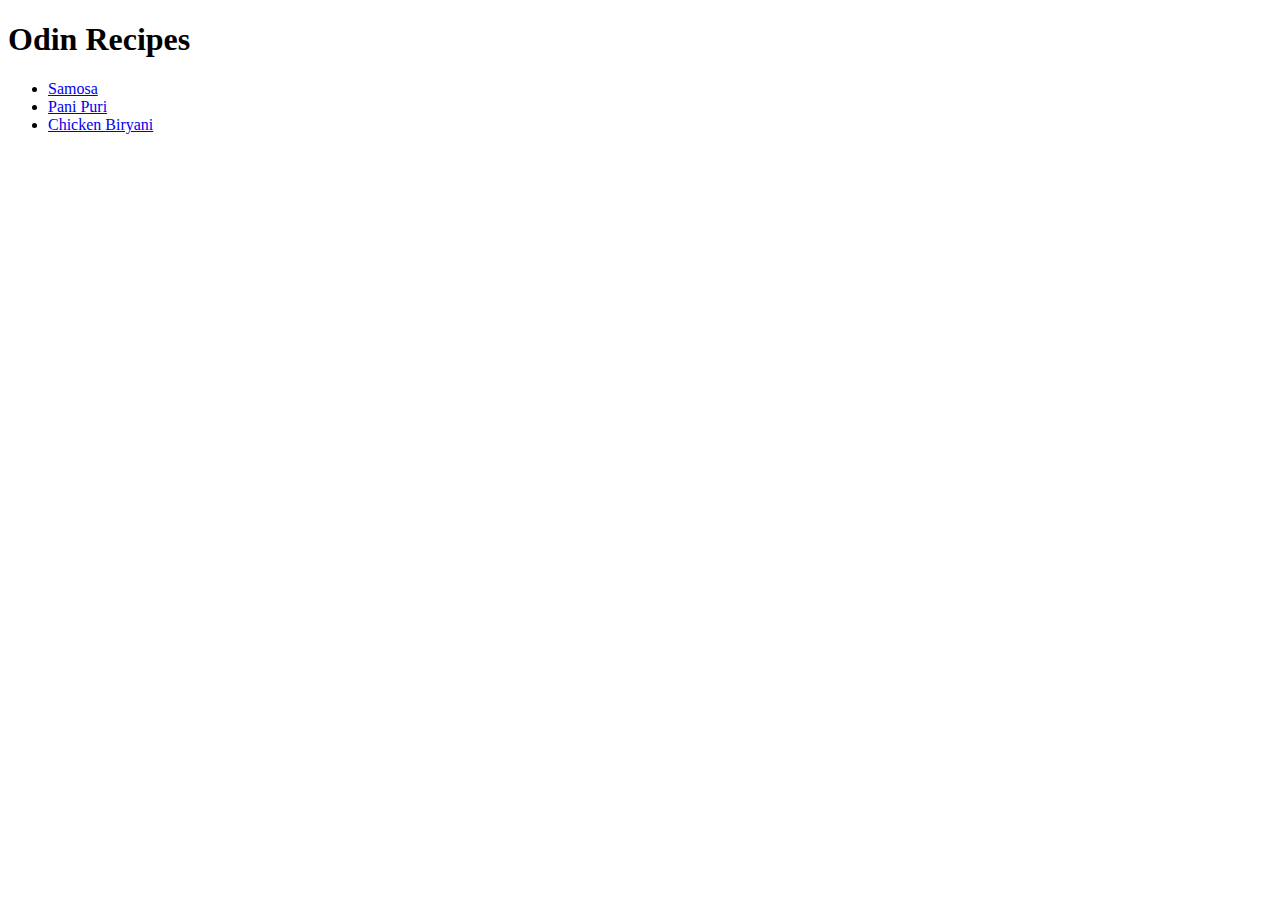
<file: odin-recipes/main.html>
<!DOCTYPE html>
<html lang="en">
<head>
    <meta charset="UTF-8">
    <meta name="viewport" content="width=device-width, initial-scale=1.0">
    <title>Document</title>
</head>
<body>
    <h1>Odin Recipes</h1>
    <ul>
        <li><a href="recipes/samosa.html">Samosa</a></li>
        <li><a href="recipes/panipuri.html">Pani Puri</a></li>
        <li><a href="recipes/chickenbiryani.html">Chicken Biryani</a></li>
    </ul>
</body>
</html>
</file>
